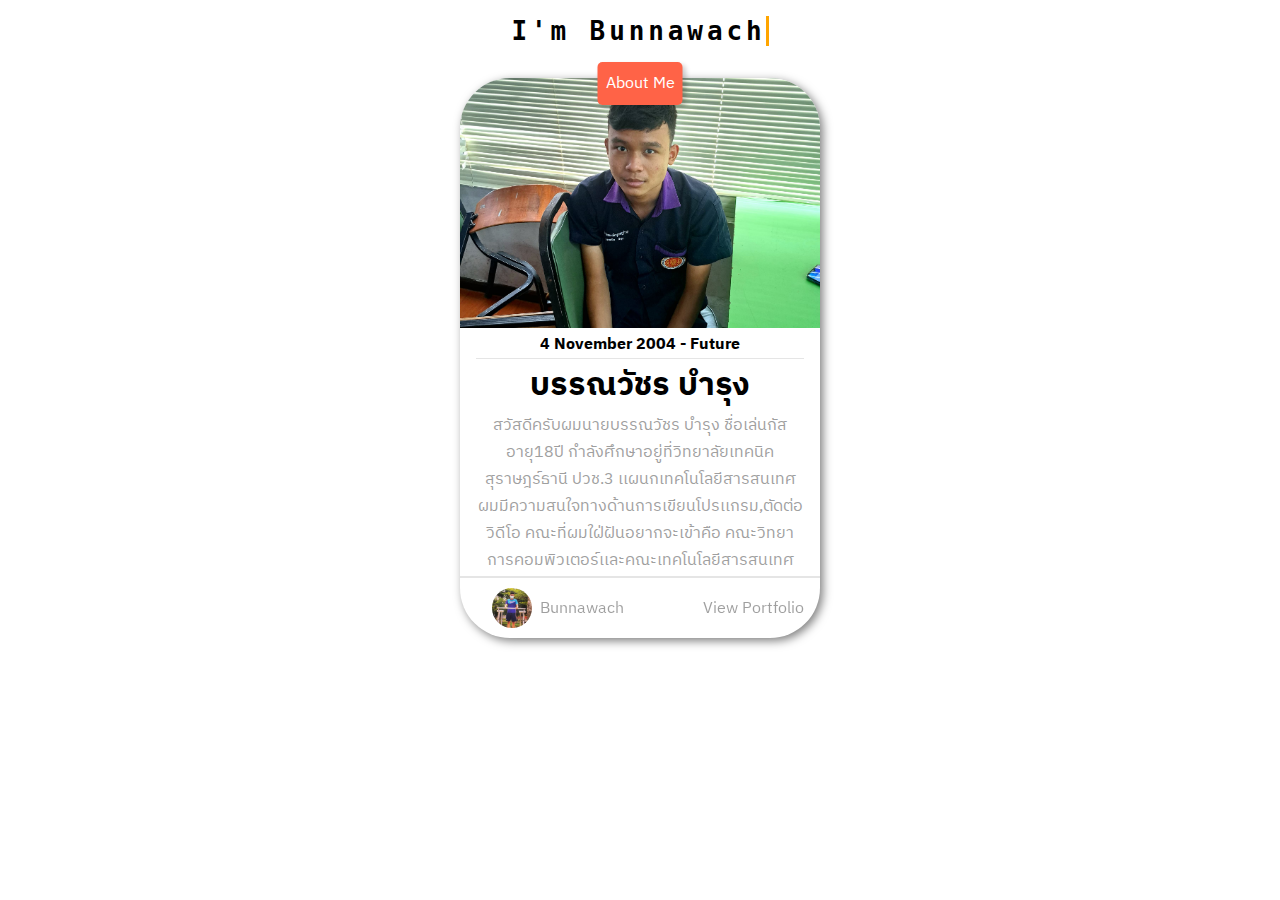
<file: portfolio/index.html>
<!DOCTYPE html>
<html lang="en">

<head>
    <meta charset="UTF-8">
    <meta http-equiv="X-UA-Compatible" content="IE=edge">
    <meta name="viewport" content="width=device-width, initial-scale=1.0">
    <link rel="stylesheet" href="assets/css/styles.css">
    <link rel="stylesheet" href="https://unicons.iconscout.com/release/v4.0.0/css/line.css">
    <title>Portfolio website by Bunnawach</title>
</head>

<body>
    <div class="typewriter">
        <h1>I'm Bunnawach</h1>
    </div>
    <div class="main">
        <div class="tag">About Me</div>
        <div class="img">
            <img src="assets/img/me.jpg" alt="">
        </div>
        <div class="content">
            <div class="center">
                <h3>4 November 2004 - Future</h3>
                <h1>บรรณวัชร บำรุง</h1>
                <p>สวัสดีครับผมนายบรรณวัชร บำรุง ชื่อเล่นกัส อายุ18ปี กำลังศึกษาอยู่ที่วิทยาลัยเทคนิคสุราษฎร์ธานี ปวช.3 เเผนกเทคโนโลยีสารสนเทศ ผมมีความสนใจทางด้านการเขียนโปรเเกรม,ตัดต่อวิดีโอ คณะที่ผมใฝ่ฝันอยากจะเข้าคือ คณะวิทยาการคอมพิวเตอร์เเละคณะเทคโนโลยีสารสนเทศ
                </p>
            </div>
        </div>
        <div class="footer">
            <div class="ft-l">
                <img src="assets/img/ft-l.png" alt="">
                <p>
                    <a href="https://www.facebook.com/bunnawachz" class="ft-lb">Bunnawach</a></p>
            </div>
            <div class="ft-r">
                <p>
                    <a href="portfolio.html" class="ft-rb">View Portfolio</a></p>
            </div>
        </div>
    </div>
</body>

</html>
</file>
<file: portfolio/assets/css/styles.css>
@import url('https://fonts.googleapis.com/css2?family=IBM+Plex+Sans+Thai:wght@500&display=swap');
* {
    margin: 0;
    padding: 0;
    box-sizing: border-box;
    font-family: 'IBM Plex Sans Thai', sans-serif;
}

.typewriter {
    padding-top: 1em;
    display: flex;
    justify-content: center;
}

.typewriter h1 {
    color: rgb(0, 0, 0);
    font-family: monospace;
    overflow: hidden;
    border-right: .15em solid orange;
    white-space: nowrap;
    margin: 0 auto;
    letter-spacing: .15em;
    animation: typing 3.5s steps(30, end), blink-caret .5s step-end infinite;
    -webkit-animation: typing 3.5s steps(30, end), blink-caret .5s step-end infinite;
}

@keyframes blink-caret {
    from,
    to {
        border-color: transparent
    }
    50% {
        border-color: orange
    }
}

.main {
    width: 360px;
    margin: 2rem auto;
    height: 560px;
    box-shadow: 3px 3px 10px rgba(0, 0, 0, 0.5);
    border-radius: 50px;
    -webkit-border-radius: 50px;
    -moz-border-radius: 50px;
    -ms-border-radius: 50px;
    -o-border-radius: 50px;
    position: relative;
}

.tag {
    position: absolute;
    top: -1rem;
    left: 50%;
    transform: translateX(-50%);
    z-index: 9999;
    background: tomato;
    -webkit-transform: translateX();
    -moz-transform: translateX();
    -ms-transform: translateX();
    -o-transform: translateX();
    padding: .5rem;
    border-radius: 5px;
    -webkit-border-radius: 5px;
    -moz-border-radius: 5px;
    -ms-border-radius: 5px;
    -o-border-radius: 5px;
    color: white;
    box-shadow: 3px 3px 5px rgba(0, 0, 0, 0.2);
}

.img {
    height: 250px;
    background: red;
    overflow: hidden;
    border-top-left-radius: 50px;
    border-top-right-radius: 50px;
    position: relative;
}

.img img {
    width: 100%;
}

.content {
    text-align: center;
    border-bottom: 2px solid #e5e5e5;
    height: 250px;
    display: flex;
    justify-content: center;
    align-items: center;
    flex-direction: column;
    padding: 1rem;
}

.content h3 {
    font-size: 1rem;
    border-bottom: 1px solid #e5e5e5;
}

.content h1 {
    margin: 0rem 0;
}

.content p {
    color: #9f9f9f;
}

.footer {
    display: flex;
    justify-content: space-between;
    align-items: center;
    height: 60px;
}

.ft-l {
    display: flex;
    align-items: center;
    padding-left: 2rem;
}

.ft-l img {
    width: 40px;
    height: 40px;
    border-radius: 50%;
    -webkit-border-radius: 50%;
    -moz-border-radius: 50%;
    -ms-border-radius: 50%;
    -o-border-radius: 50%;
}

.ft-l .ft-lb {
    margin-left: .5rem;
    --s: 0.1em;
    --c: #006eff;
    color: rgba(0, 0, 0, 0);
    padding-bottom: var(--s);
    background: linear-gradient(90deg, var(--c) 50%, #9f9f9f 0) calc(100% - var(--_p, 0%))/200% 100%, linear-gradient(var(--c) 0 0) 0% 100%/var(--_p, 0%) var(--s) no-repeat;
    -webkit-background-clip: text, padding-box;
    background-clip: text, padding-box;
    transition: 0.5s;
}

.ft-l .ft-lb:hover {
    --_p: 100%
}

.ft-r {
    display: flex;
    align-items: center;
    padding-left: 2rem;
    padding-right: 1rem;
}

.ft-r .ft-rb {
    margin-left: .5rem;
    --s: 0.1em;
    --c: #006eff;
    color: rgba(0, 0, 0, 0);
    padding-bottom: var(--s);
    background: linear-gradient(90deg, var(--c) 50%, #9f9f9f 0) calc(100% - var(--_p, 0%))/200% 100%, linear-gradient(var(--c) 0 0) 0% 100%/var(--_p, 0%) var(--s) no-repeat;
    -webkit-background-clip: text, padding-box;
    background-clip: text, padding-box;
    transition: 0.5s;
}

.ft-r .ft-rb:hover {
    --_p: 100%
}
</file>
